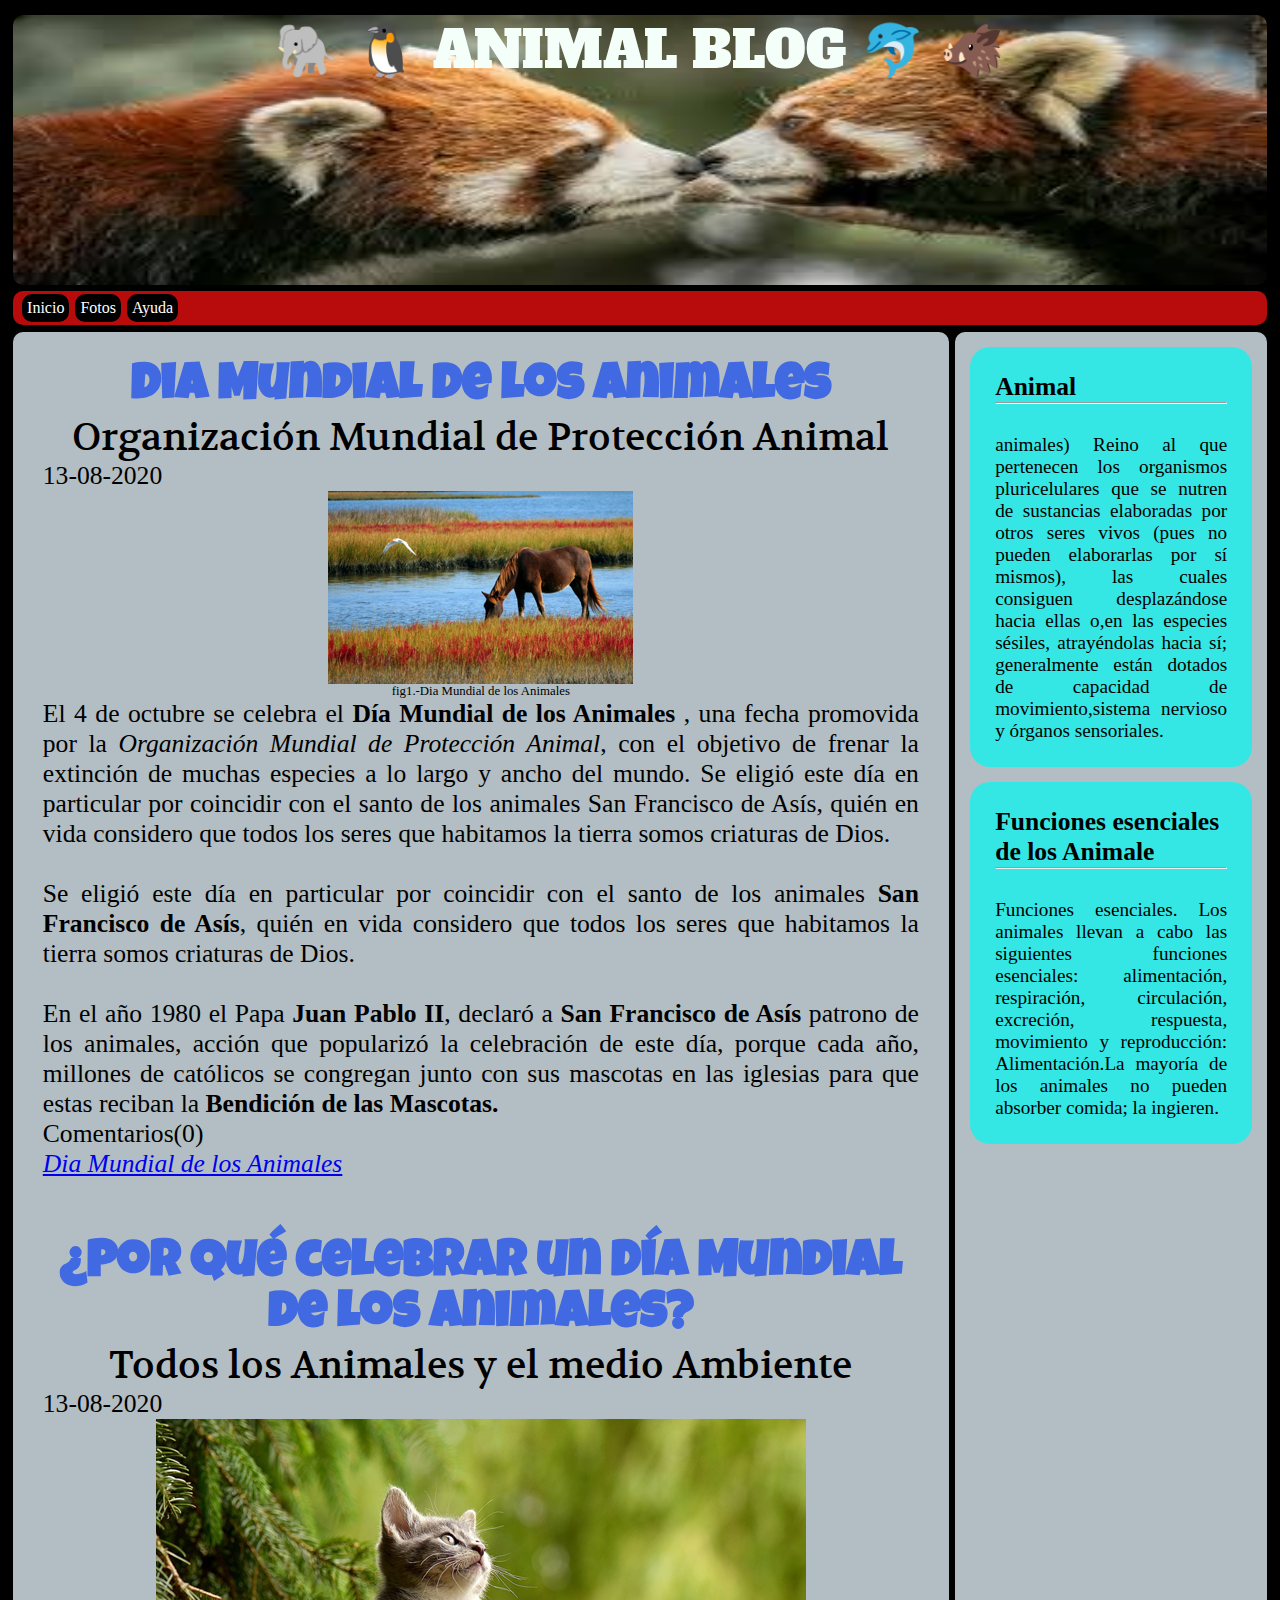
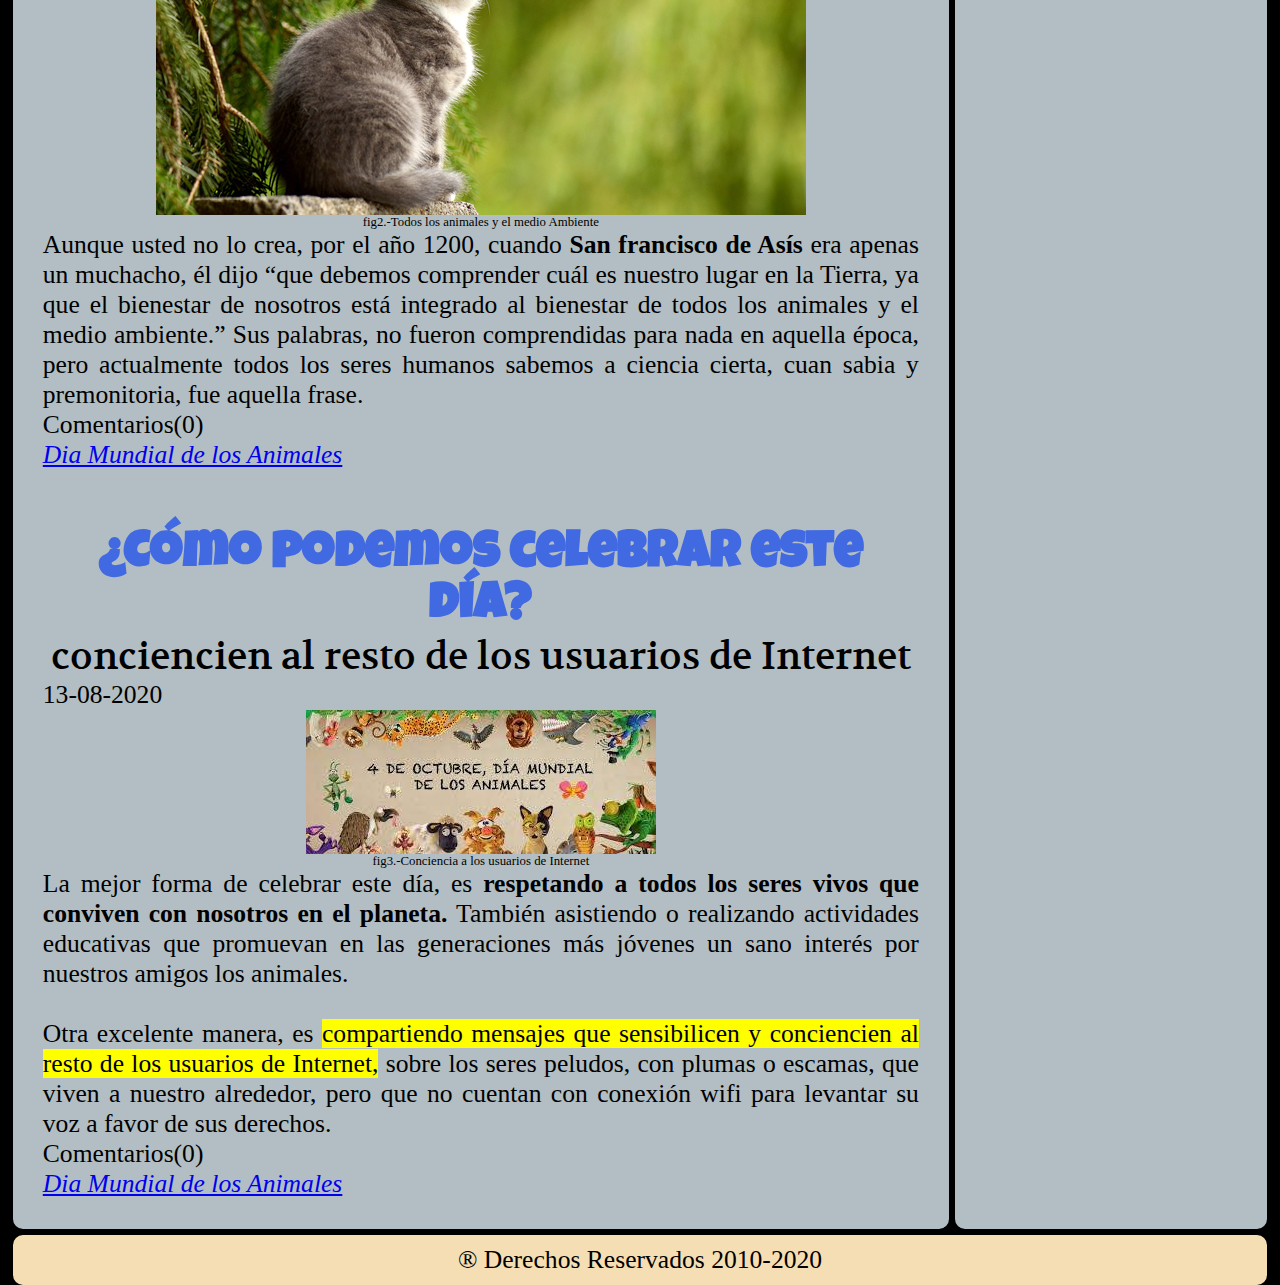
<file: index.html>
<!DOCTYPE html>
<html lang="es">
<head>
    <meta charset="UTF-8">
    <meta name="viewport" content="width=device-width, initial-scale=1.0">
    <title>Animales</title>
    
    
    <!--link de animacion-->
    <link rel="stylesheet"href="https://cdnjs.cloudflare.com/ajax/libs/animate.css/4.0.0/animate.min.css"/>
    
    <!--link tipo de fuentes-->
    <link href="https://fonts.googleapis.com/css2?family=Alfa+Slab+One&family=Luckiest+Guy&family=Volkhov&display=swap" rel="stylesheet">

    <!--nuestro estilo siempre es la ultima dependencia que llamamos-->
    <link rel="stylesheet" href="./css/style.css">
</head>
<body>

<div class="container">
    <header>
        <h1>&#128024; &#128039; ANIMAL BLOG &#128044; &#128023;</h1>
    </header>
    
   <nav>
        <ul>
            <li><a href="index.html">Inicio</a></li>
            <li><a href="galeria.html">Fotos</a></li>
            <li><a href="ayuda.html">Ayuda</a></li>
        </ul>
    </nav>
 
    <div class="col-2">
        <main>
            <!-- <iframe src="https://flatuicolors.com/palette/us" title="american palette"></iframe>  -->
            
            <section>
               <article>
                  <hgroup>
                      <h1>Dia Mundial de los animales </h1>
                      <h2>Organización Mundial de Protección Animal</h2>
                  </hgroup>
                  <time datetime="13-08-2020">13-08-2020</time>
                  <figure>
                    <img src="./img/animalitos.jpg" alt="imagen de el cuidado de un caballo"title="https://www.diainternacionalde.com/ficha/dia-mundial-de-los-animales">
                    <figcaption>fig1.-Dia Mundial de los Animales</figcaption>
                 </figure>
                  
                  <p>
                    El 4 de octubre se celebra el  <b>Día Mundial de los Animales</b>  , 
                    una fecha promovida por la <i>Organización Mundial de Protección Animal</i>, 
                    con el objetivo de frenar la extinción de muchas especies a lo largo y ancho del mundo.
                    Se eligió este día en particular por coincidir con el santo de los animales San Francisco de Asís, 
                    quién en vida considero que todos los seres que habitamos la tierra somos criaturas de Dios.</p>
                   <br>
                   <p>
                    Se eligió este día en particular por coincidir con el santo de los animales <b>San Francisco de Asís</b>, 
                    quién en vida considero que todos los seres que habitamos la tierra somos criaturas de Dios.</p>
                   <br>
                   <p>
                    En el año 1980 el Papa <b>Juan Pablo II</b>, declaró a <b>San Francisco de Asís</b> patrono de los animales,
                    acción que popularizó la celebración de este día, porque cada año, millones de católicos 
                    se congregan junto con sus mascotas en las iglesias para que estas reciban la <b>Bendición de las Mascotas.</b>
                  </p>
  
                    <footer>
                        <p>Comentarios(0)</p>
                        <address>
                            <a href="https://www.diainternacionalde.com/ficha/dia-mundial-de-los-animales" target="_blank">Dia Mundial de los Animales</a>
                      </address>
                    </footer> 
                </article>
                 <article>
                       <hgroup>
                       <h1>¿Por qué celebrar un Día Mundial de los Animales?</h1>
                       <h2>Todos los Animales y el medio Ambiente</h2>
                </hgroup>
                <time datetime="13-08-2020">13-08-2020</time>
                <figure>
                    <img src="./img/gato1.jpg" alt="imagen de un gato">
                    <figcaption>fig2.-Todos los animales y el medio Ambiente</figcaption>
               </figure>
                <p>
                    Aunque usted no lo crea, por el año 1200, cuando <b>San francisco de Asís</b> era apenas un muchacho, 
                    él dijo <q>que debemos comprender cuál es nuestro lugar en la Tierra, ya que el bienestar de nosotros 
                    está integrado al bienestar de todos los animales y el medio ambiente.</q> Sus palabras, 
                    no fueron comprendidas para nada en aquella época, pero actualmente todos los seres humanos sabemos a ciencia cierta, 
                    cuan sabia y premonitoria, fue aquella frase.</p>
                      
                    <footer>
                      <p>Comentarios(0)</p>
                      <address>
                          <a href="https://www.diainternacionalde.com/ficha/dia-mundial-de-los-animales" target="_blank">Dia Mundial de los Animales</a>
                    </address>
                  </footer> 
               </article>
               <article>
                    <hgroup>
                    <h1>¿Cómo podemos celebrar este día?</h1>
                    <h2>conciencien al resto de los usuarios de Internet</h2>
             </hgroup>
             <time datetime="13-08-2020">13-08-2020</time>
             <figure>
                <img src="./img/dia mundial de los animales.jpg" alt="imagen de celebracion del dia de los animales">
                <figcaption>fig3.-Conciencia a los usuarios de Internet</figcaption>
             </figure>
             <p>
                La mejor forma de celebrar este día, es <b>respetando a todos los seres vivos que conviven con nosotros en el planeta.</b>
                También asistiendo o realizando actividades educativas que promuevan en las generaciones más jóvenes un sano interés 
                por nuestros amigos los animales.</p>
                <br>
                <p>
                    Otra excelente manera, es <mark>compartiendo mensajes que sensibilicen y conciencien al resto de los usuarios de Internet,</mark> 
                    sobre los seres peludos, con plumas o escamas, que viven a nuestro alrededor, pero que no cuentan con conexión wifi 
                    para levantar su voz a favor de sus derechos.</p>
                 
               <footer>
                   <p>Comentarios(0)</p>
                   <address>
                    <a href="https://www.diainternacionalde.com/ficha/dia-mundial-de-los-animales" target="_blank">Dia Mundial de los Animales</a>
                 </address>
               </footer> 
           
              </article>
         
            
        </section>
            <!-- <section>
                <article></article>
            </section> -->
  
       </main>
       <aside>
           <blockquote cite="https://www.google.com/search?q=definicion+de+animales&rlz=1C1CHBD_esMX862MX862&oq=def&aqs=chrome.0.69i59j69i57j0l6.2377j0j15&sourceid=chrome&ie=UTF-8">
             <h1>Animal</h1>
             <hr>
             <P>
                animales) Reino al que pertenecen los organismos pluricelulares que se nutren de sustancias elaboradas 
                por otros seres vivos (pues no pueden elaborarlas por sí mismos), las cuales consiguen desplazándose 
                hacia ellas o,en las especies sésiles, atrayéndolas hacia sí; generalmente están dotados de capacidad 
                de movimiento,sistema nervioso y órganos sensoriales.
             </P>
           </blockquote>
           <blockquote cite="https://es.wikipedia.org/wiki/Animalia#:~:text=un%20crecimiento%20progresivo.-,Funciones%20esenciales,%2C%20respuesta%2C%20movimiento%20y%20reproducci%C3%B3n%3A&text=Los%20herb%C3%ADvoros%20comen%20plantas%2C%20los,de%20plantas%20como%20de%20animales.">
             <h1>Funciones esenciales de los Animale</h1>
             <hr>
             <P>
                Funciones esenciales. Los animales llevan a cabo las siguientes funciones 
                esenciales: alimentación, respiración, circulación, excreción, respuesta, 
                movimiento y reproducción: Alimentación.La mayoría de los animales no pueden absorber comida;
                la ingieren.
             </P>
           </blockquote>
  
       </aside>
   </div>
   
   <footer class="footer">
       <p>&reg; Derechos Reservados 2010-2020</p>
   </footer>

 </div>



 
 
 




</body>
</html>
</file>
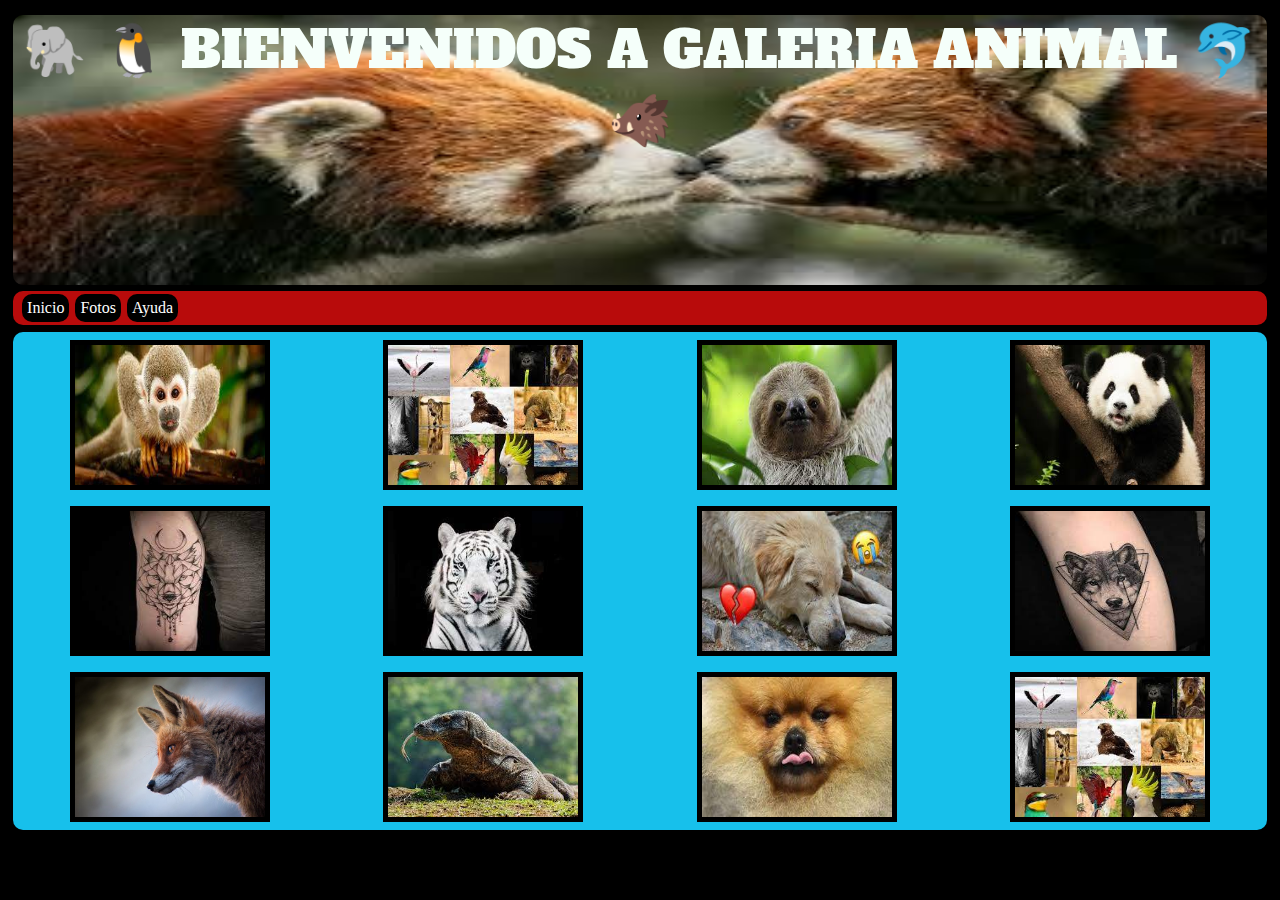
<file: galeria.html>
<!DOCTYPE html>
<html lang="es-MX">
<head>
    <meta charset="UTF-8">
    <meta name="viewport" content="width=device-width, initial-scale=1.0">
    <title>GALERIA</title>
    <link rel="shortcut icon" href="img/galeria animal.jpg" type="image/x-icon">
    <!--link de animacion-->
    <link rel="stylesheet"href="https://cdnjs.cloudflare.com/ajax/libs/animate.css/4.0.0/animate.min.css"/>
    <!--nuestro estilo siempre es la ultima dependencia que llamamos-->
    <!--link tipo de fuentes-->
    <link href="https://fonts.googleapis.com/css2?family=Alfa+Slab+One&family=Luckiest+Guy&family=Volkhov&display=swap" rel="stylesheet">
    <link rel="stylesheet" href="./css/style.css">

</head>
<body>
<div class="container">
    <header>
        <h1>&#128024; &#128039; BIENVENIDOS A GALERIA ANIMAL &#128044; &#128023;</h1>
    </header>

    <nav>
        <ul>
            <li><a href="index.html">Inicio</a></li>
            <li><a href="galeria.html">Fotos</a></li>
            <li><a href="ayuda.html">Ayuda</a></li>
        </ul>
    </nav>
    <main class="galeria-main">
      <div class="col-4">
         
          <!-- <img src="./img/tatuaje lobo.jpg" alt="lobo 1">
          <img src="./img/maltrato animal.jpg" alt="maltrato animal">
          <img src="./img/inesperada verdad sobre los animales.jpg" alt="verdad sobre los animales">
          <img src="./img/tatuaje lobo 2.jpg" alt="lobo 2"> -->
        
        
           <div class="row">
               <img src="./img/chango.jpg" alt="animal1">
            </div>
          <div class="row">
              <img src="./img/dia mundial animal2.jpg" alt="">
          </div>
          <div class="row">
              <img src="./img/inesperada verdad sobre los animales.jpg" alt="">
           </div>
          <div class="row">
              <img src="./img/oso panda.jpg" alt="">
          </div> 
       
     </div>
    


     <div class="col-4">
         
        <!-- <img src="./img/tatuaje lobo.jpg" alt="lobo 1">
        <img src="./img/maltrato animal.jpg" alt="maltrato animal">
        <img src="./img/inesperada verdad sobre los animales.jpg" alt="verdad sobre los animales">
        <img src="./img/tatuaje lobo 2.jpg" alt="lobo 2"> -->
      
      
         <div class="row">
             <img src="./img/tatuaje lobo.jpg" alt="tatuaje lobo1">
          </div>
        <div class="row">
            <img src="./img/tigre blanco.jpg" alt="tigre blanco">
        </div>
        <div class="row">
            <img src="./img/maltrato animal.jpg" alt="maltrato animal">
         </div>
        <div class="row">
            <img src="./img/tatuaje lobo 2.jpg" alt="tatuaje lobo 2">
        </div> 
     
   </div>
   

   <div class="col-4">
         
    <!-- <img src="./img/tatuaje lobo.jpg" alt="lobo 1">
    <img src="./img/maltrato animal.jpg" alt="maltrato animal">
    <img src="./img/inesperada verdad sobre los animales.jpg" alt="verdad sobre los animales">
    <img src="./img/tatuaje lobo 2.jpg" alt="lobo 2"> -->
  
  
     <div class="row">
         <img src="./img/LEKJ_188.jpg" alt="coyote">
      </div>
    <div class="row">
        <img src="./img/los animale sufren quemaduras.jpg" alt="los animales sufren quemaduras">
    </div>
    <div class="row">
        <img src="./img/perro.jpg" alt="perro">
     </div>
    <div class="row">
        <img src="./img/dia mundial animal2.jpg" alt="dia mundial del animal 2">
    </div> 
    

    </div>
 
</div>


   </main>
</div>




</body>
</html>
</file>
<file: css/style.css>
*{
   padding: 0;
    margin: 0;
    box-sizing: border-box; 
} 

body{
    background-color: black;
}


.container{
    width: 98%;
    margin: auto;
    margin-top: 15px;
}


header{
    
    background: black url("../img/animales.jpg") no-repeat center;  
     background-color: black;
    /* background-image: url(../img/animales.jpg); */
    /* background-repeat: no-repeat; */
    /* background-attachment: fixed;  */
    /* box-sizing: 80% 100%; */
     /* background-position: center;  */
     background-size: 100% 100%;
     text-align: center;   
     height: 30vh; 
}
/*selector por padres e hijos*/
   /* header > h1{ */
      /* font-size: 40px;
      font-family:'Alfa Slab One', cursive;
      font-weight: lighter; */
      
     /* font: normal 40px 'Alfa Slab One', cursive; 

}  */

/*selector por descendencia*/

header h1{
   
    font: normal 4vw 'Alfa Slab One', cursive; 
    color: mintcream;
    animation: flash; /* referring directly to the animation's @keyframe declaration */
    animation-duration: 2s;/* don't forget to set a duration! */
    
    
}



nav{

    background-color: rgb(184, 11, 11);


}

nav ul{
    list-style-type: none;
    display: flex;
    margin: 0.5% 0 0 0.5%;
}
nav li{
    /* list-style: none; */
    background-color: black;
    padding: 5px;
    border-radius: 10px;
    margin: 3px;
}

nav a{
    text-align: center;
    text-decoration: none;
    color: white;
}

nav li:hover{
    background-color: white;
    text-decoration: underline;
}

nav a:hover{
 color: black;
}

span{
   font-weight: 900;
   font-size: 30px;
}
main, aside, footer, nav, header{
    border-radius: 10px;
}
main{
    background-color: #b2bec3;
    width: 75%;
    margin: 0.5% 0.5% 0 0;
}
 aside{
     background-color: #b2bec3;
     width: 25%;
     margin: 0.5% 0 0 0;
 }

.col-2{
    display: flex;
}

.footer{
    width: 100%;
    background-color: wheat;
    padding: 10px;
    margin-top: 0.5%;
    text-align: center;
    font-size: 2vw;
    font-family: cursive;
}

iframe{
    width: 900px;
    height: 350px;
}


article{
    font-size: 2vw;
    text-align: justify;
    padding: 30px;
}
article h1{
    font-size: 4vw;
    color: royalblue;
    font-family: 'Luckiest Guy', cursive;
}
article h2{
    font-size: 3vw;
    font-weight: 100;
    font-family: 'Volkhov', serif;
}

article h1, h2{
    text-align: center;
}

article img{
    max-width: 100%;
    height: auto;
    display: block;
    margin: auto; 
}

article figure{
      text-align: center; 
   
}

figure figcaption{
    font-size: 1vw;
}

blockquote{
    padding: 25px;
    background-color: #34e7e4;
    height: auto;
    margin: 15px;
    border-radius: 20px;
    color: black;
}

blockquote p{
     font-size: 1.5vw;
     margin-top: 30px;
     text-align: justify;
}

blockquote h1{
    font-size: 2vw;
}
@media(max-width:600px){

    .col-2{
        flex-direction: column;
    }  

    aside,main{
        width: 100%;
    }

}

/* begin style galeria*/


.galeria-main{
   background-color: #17c0eb;
   width: 100%;
   margin-top: 7px;
   
   
}
 .col-4{
    display: flex; 
} 

 .col-4 img{
    width: 25%;
    margin: 10px;
} 

 .row{
   width: 25%;
   margin: 8px;
}

 .row img{
    border: 5px solid black ;
    display: block;
    margin: auto;
     width: 200px;
    height: 150px; 
    
} 

.row img:hover{
    border: 4px solid red ;
    filter: contrast(50);
    transition: 5s ease-in-out;
}
</file>
